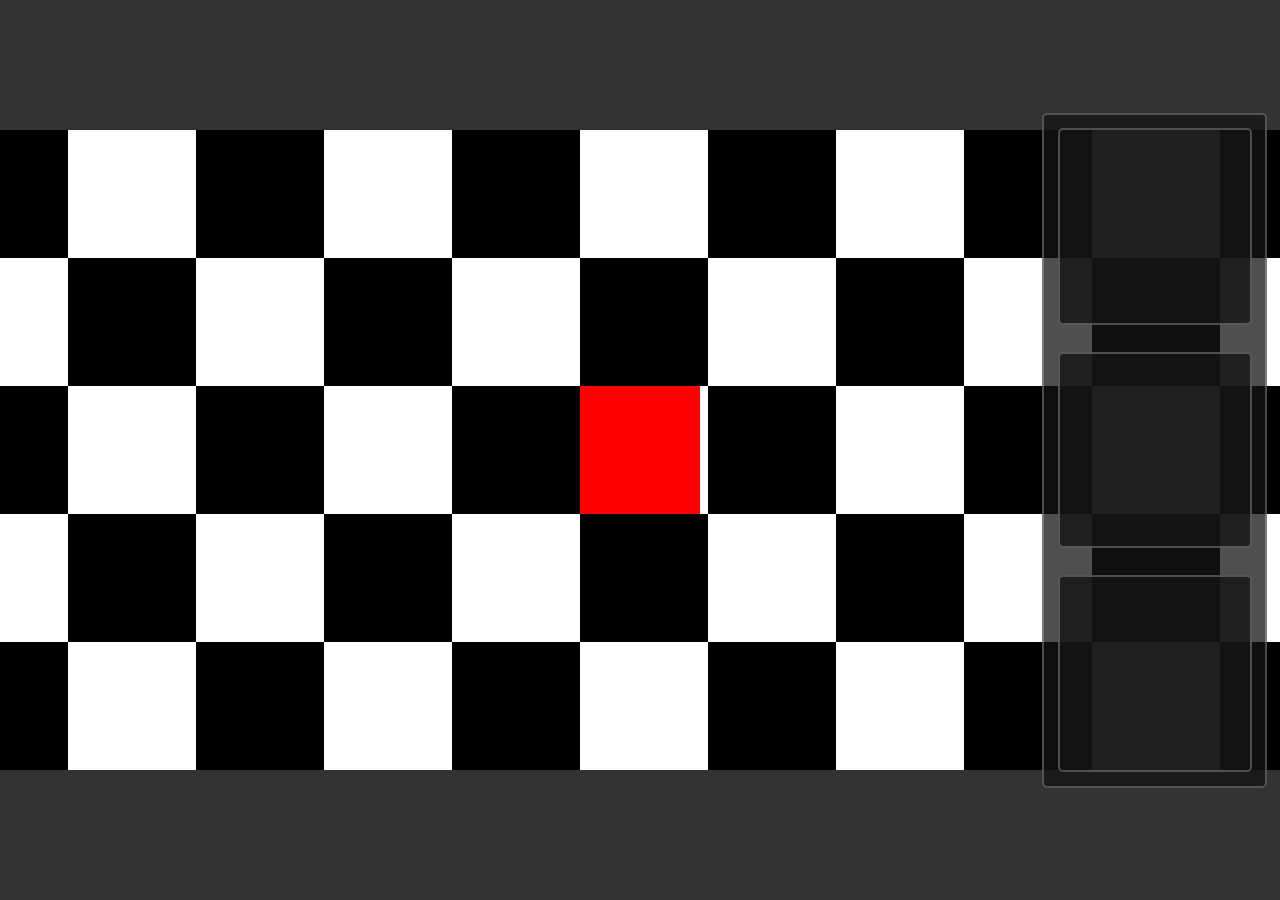
<file: index.html>
<!DOCTYPE html>
<html>
    <head>
        <title>test</title>
        <meta charset="UTF-8">
        <meta name="viewport" content="width=device-width, initial-scale=1.0, maximum-scale=1.0, user-scalable=no">
        <link rel="stylesheet" href="./style.css">
    </head>
    <body>
        <canvas></canvas>
        <div id="ui"></div>
        <script type="module" src="./main.js?v=5.0.5" defer></script>
    </body>
</html>
</file>
<file: style.css>
html, body, #ui{
    position: absolute;
    width: 100%; height: 100%;
    padding: 0; margin: 0;
    overflow: hidden;
    touch-action: none;
    user-select: none;
    -webkit-user-select: none;
}
:root{
    --mobile: solid;
}
canvas{
    padding: 0; margin: 0;
    position: absolute;
    left: 50%; top: 50%;
    transform: translateX(-50%) translateY(-50%);
}

.btnBack{
    position: absolute;
    left: 2vh; bottom: 2vh;
    width: 20vh; height: 10vh;
    border: solid black 1px;
}

#load, #loadData{
    position: absolute;
    width: 100%;
    text-align: center;
    color: #fff;
    font-size: x-large;
}
/*Play Menu*/
.btn1{
    position: absolute;
    width: 30%; height: 12%;
    left: 50%;
    transform: translateX(-50%) translateY(-50%);
}

/*GAME*/
#touchpad{
    position: absolute;
    width: 50%; height: 100%;
}
#joy{
    position: absolute;
    left: 30vh; top: 70vh;
    transform: translateX(-50%) translateY(-50%);
    height: 40vh; width: 40vh;;
    border-radius: 50%; border: solid rgba(255,255,255,0.2) 2px;
    background: rgba(20,20,20,0.65);
    display: var(--mobile);
    opacity: 0.25;
}
#stick{
    position: absolute;
    left: 50%; top: 50%;
    transform: translateX(-50%) translateY(-50%);
    width: 25vh; height: 25vh;
    border-radius: 50%; border: solid rgba(255, 255, 255, 0.2) 2px;
    background: rgba(0,0,0, 0.8);
}

#rightbar{
    position: absolute;
    left: calc(99vw - 25vh); top: 12.5vh;
    width: 25vh; height: 75vh;
    background: rgba(20,20,20,0.75);
    border: solid rgba(255, 255, 255, 0.25) 2px;
    border-radius: 5px;
    box-sizing: border-box; padding: 1.5vh;
    display: grid; gap: 3vh;
    grid-template-rows: repeat(3, 1fr);
}

.slot{
    width: 100%; height: 100%;
    background: rgba(20,20,20,0.8);
    border: solid rgba(255,255,255,0.25) 2px;
    border-radius: 5px; box-sizing: border-box;
    &[data-focused = "1"]{
        border-color: #fff;
    }
    &[data-hover = "true"]{
        background: beige;
    }
}
</file>
